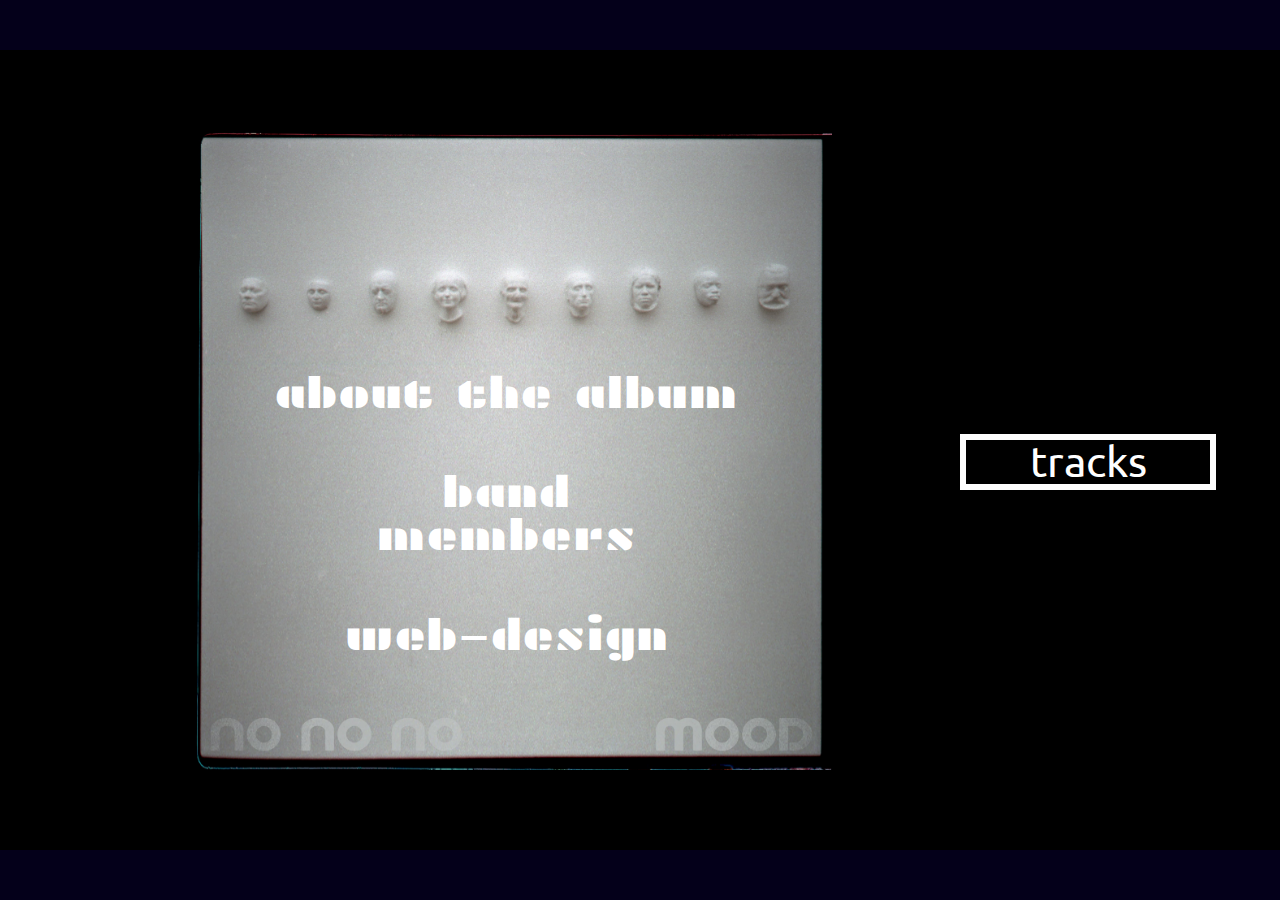
<file: about.html>
<!DOCTYPE html>
<html lang="en" dir="ltr">
<head>
  <!-- CHARACTER ENCODING ////////////////////////////////// -->
  <!-- Always place at the top! -->
  <meta charset="utf-8" />

  <!-- MOBILE-SPECIFIC //////////////////////////////////// -->
  <!-- Always place second! -->
  <meta name="viewport" content="width=device-width, initial-scale=1" />
  <meta name="theme-color" content="hsl(250, 100%, 5%)" />

  <!-- SEARCH ENGINE ////////////////////////////////////// -->
  <!-- Description should be 160 characters or less -->
  <meta name="description" content="'mood' is an album from Toronto band nonono. Created during the Covid pandemic, it reflects the despair and melancholy of a world on fire. Musically it mixes trip-hop, experimental and psychedelic styles." />

  <!-- BROWSER TAB ///////////////////////////////////// -->
  <title>nonono - mood</title>
  <link rel="icon" type="image/png" href="./favicon.ico" />
  <link rel="apple-touch-icon" sizes="180x180" href="/apple-touch-icon.png">
  <link rel="icon" type="image/png" sizes="32x32" href="/favicon-32x32.png">
  <link rel="icon" type="image/png" sizes="16x16" href="/favicon-16x16.png">

  <!-- Open Graph ////////////////////////////////////// -->
  <meta property="og:title" content="nonono - mood" /> 
  <meta property="og:type" content="website/album" /> 
  <meta property="og:image" content="https://driijko.github.io/nonono-mood/assets/visual/mood-album-cover-small.jpg" /> 
  <meta property="og:description" content="Music for a world on fire." />
  <meta property="og:url" content="" />         

  <!-- CSS //////////////////////////////////////////// -->
  <link rel="stylesheet" type="text/css" href="./about/about.css" />

  <!-- GOOGLE FONTS ///////////////// -->
  <link rel="preconnect" href="https://fonts.googleapis.com">
  <link rel="preconnect" href="https://fonts.gstatic.com" crossorigin>
  <link href="https://fonts.googleapis.com/css2?family=Bungee+Outline&family=Hubballi&family=Montserrat&family=Plaster&family=Quicksand&family=Sirin+Stencil&family=Ubuntu&display=swap" rel="stylesheet">     

</head>
<body>
  <div id="msc">

    <header id="header" class="vp row">
      
      <div class="ur">
        <div id="background1"></div>
        <nav>
          <ul>
            <li>
              <a href="#about-album1" >about the album</a>
            </li>
            <li>
              <a href="#band-members1" >band<br/> members</a>
            </li>            
            <li>
              <a href="#web-design1" >web-design</a>
            </li>
          </ul>
        </nav>
        <a id="tracks-link" class="abs" href="./tracks.html">tracks</a>
      </div>
    </header>


    <section id="row1" class="row">

      <!-- ABOUT ALBUM 1 /////////////////////////////////////////// -->
      <div id="about-album1" class="vp">
        <div class="ur">
          <svg id="background2" class="abs" viewbox="0 0 1000 1778">
            <defs>
              <radialGradient id="gradient1">
                <stop offset="5%" stop-color="hsl(250, 100%, 15%)" />
                <stop offset="95%" stop-color="hsl(250, 100%, 6%)" />
              </radialGradient>
            </defs>
            <path stroke-width="0" 
              fill="url(#gradient1)"
              stroke-linejoin="round"
              d="M 500,100
              Q 100,200 500,300
              Q 1300,500 500,1200
              Q 100,1395 500,1495
              Q 900,1395 500,1200
              Q -300,500 500,300
              Q 900,200 500,100
              Q 0,1000 500,1200
              Q 1000,1000 500,100
            "/>
          </svg>
          <h2>about <br class="mobile"/>the<br class="mobile"/> album</h2>
          <svg class="header-row-link-container" viewbox="0 0 100 100">
            <a href="#about-album2">
              <rect x="5" y="5" width="90" height="90" fill="hsl(250, 100%, 90%)"/>
              <path stroke="black" stroke-width="5" stroke-linecap="round"
                stroke-linejoin="round" fill="black"
                d="M 30,20
                L 80,50
                L 30,80
                Z
              "/>
            </a>
          </svg>
          <svg class="page-links-vertical" viewbox="0 0 1000 100">
            <a class="page-link" href="#header">
              <rect x="-230" y="0" width="240" height="100" fill="transparent"/>
              <path stroke="hsl(250, 100%, 60%)" stroke-width="20" fill="transparent"
                stroke-linecap="round" stroke-linejoin="round"
                d="M -10,90
                L -110,15
                L -210,90
              "/>
            </a>
            <a class="page-link" href="#header">
              <rect x="380" y="0" width="240" height="100" fill="transparent"/>
              <path stroke="hsl(250, 100%, 60%)" stroke-width="20" fill="transparent"
                stroke-linecap="round"
                d="M 400,10
                H 600
                M 400,50
                H 600
                M 400,90
                H 600
              "/>
            </a>
            <a class="page-link" href="#band-members1">
              <rect x="970" y="0" width="240" height="100" fill="transparent"/>
              <path stroke="hsl(250, 100%, 60%)" stroke-width="20" fill="transparent"
                stroke-linecap="round" stroke-linejoin="round"
                d="M 1190,10
                L 1090,85
                L 990,10
              "/>
            </a>
          </svg>
        </div>
      </div>

      <!-- ABOUT ALBUM 2 ////////////////////////////////// -->
      <div id="about-album2" class="vp">
        <div class="ur">
          <div class="paragraph-container">
            <p>
              <span class="band-name">nonono</span> formed in Toronto during the winter of 2019, shortly before the arrival to Canada of the Covid pandemic. 
            </p>
            <p>
              Forced into isolation, it became an intimate project between three friends, attempting to articulate the sense of despair and alienation of a world burdened by climate change, ecological collapse, disease and neo-fascism.
            </p>
            <p>
              At the same time, the project provided its members with the precious opportunity to connect and work together during a time of extreme isolation, fostering a sense of comradery and emotional cleansing.
            </p>
          </div>
          <svg class="page-links-horizontal" viewbox="0 0 1000 100">
            <a class="page-link" href="#about-album1">
              <rect x="80" y="0" width="200" height="100" fill="transparent"/>
              <path stroke="hsl(250, 100%, 60%)" stroke-width="20" fill="transparent"
                stroke-linecap="round" stroke-linejoin="round"
                d="M 200,90
                L 150,50
                L 200,10
              "/>
            </a>
            <a class="page-link" href="#header">
              <rect x="380" y="0" width="240" height="100" fill="transparent"/>
              <path stroke="hsl(250, 100%, 60%)" stroke-width="15" fill="transparent"
                stroke-linecap="round"
                d="M 425,20
                H 575
                M 425,50
                H 575
                M 425,80
                H 575
              "/>
            </a>
            <a class="page-link" href="#about-album3">
              <rect x="720" y="0" width="200" height="100" fill="transparent"/>
              <path stroke="hsl(250, 100%, 60%)" stroke-width="20" fill="transparent"
                stroke-linecap="round" stroke-linejoin="round"
                d="M 800,10
                L 850,50
                L 800,90
              "/>
            </a>
          </svg>
        </div>
      </div>

      <!-- ABOUT ALBUM 3 ////////////////////////////////// -->
      <div id="about-album3" class="vp">
        <div class="ur">
          <div class="paragraph-container">
            <p>
              By the summer of 2021, with the pandemic's grip lessened, the band headed to Montreal to record at Value Sound studio with Renny Wilson.
            </p>
            <p>
              An unexpected treat of working with Renny was his use of analog tapes. Physically manipulating the tapes in real-time, Renny was able to add dub-style reverb and delay effects reminiscent of 1970s Jamaican producers. This can be heard on the vocals of the track 'Empty Mirror', and on the drums of 'Black Rainbow/Black Gold'.
            </p>
            <p>
              Renny mixed the tracks in the ensuing months while the band handled getting the album mastered.
            </p>
          </div>
          <svg class="page-links-horizontal" viewbox="0 0 1000 100">
            <a class="page-link" href="#about-album2">
              <rect x="80" y="0" width="200" height="100" fill="transparent"/>
              <path stroke="hsl(250, 100%, 60%)" stroke-width="20" fill="transparent"
                stroke-linecap="round" stroke-linejoin="round"
                d="M 200,90
                L 150,50
                L 200,10
              "/>
            </a>
            <a class="page-link" href="#header">
              <rect x="380" y="0" width="240" height="100" fill="transparent"/>
              <path stroke="hsl(250, 100%, 60%)" stroke-width="15" fill="transparent"
                stroke-linecap="round"
                d="M 425,20
                H 575
                M 425,50
                H 575
                M 425,80
                H 575
              "/>
            </a>
            <a class="page-link" href="#about-album4">
              <rect x="720" y="0" width="200" height="100" fill="transparent"/>
              <path stroke="hsl(250, 100%, 60%)" stroke-width="20" fill="transparent"
                stroke-linecap="round" stroke-linejoin="round"
                d="M 800,10
                L 850,50
                L 800,90
              "/>
            </a>
          </svg>
        </div>
      </div>

      <!-- ABOUT ALBUM 4 ///////////////////////////////////// -->
      <div id="about-album4" class="vp">
        <div class="ur">
          <div class="paragraph-container">

            <p>
              The result was <span class="band-name">nonono</span>'s one and only album: 
            </p>
            <p class="album-name">mood</p>
            <p>All tracks were written by the band, except 'Police Truck', a cover of the Dead Kennedys.
            </p>
            <p>
              The album cover was also designed by the band members.
            </p>
            <p>
              To contribute to the project,<br class="mobile"/> or download the album,<br class="mobile"/> you can check out the band's<a id="bandcamp-link" class="external-inline-link" href="https://nononoband.bandcamp.com/releases" target="_blank" referrer="no-referrer"> bandcamp profile</a>, where all proceeds are currently going to assist Ukrainians during the<br class="mobile" /> Russian invasion.
            </p>
          </div>
          <svg class="page-links-horizontal" viewbox="0 0 1000 100">
            <a class="page-link" href="#about-album3">
              <rect x="80" y="0" width="200" height="100" fill="transparent"/>
              <path stroke="hsl(250, 100%, 60%)" stroke-width="20" fill="transparent"
                stroke-linecap="round" stroke-linejoin="round"
                d="M 200,90
                L 150,50
                L 200,10
              "/>
            </a>
            <a class="page-link" href="#header">
              <rect x="380" y="0" width="240" height="100" fill="transparent"/>
              <path stroke="hsl(250, 100%, 60%)" stroke-width="15" fill="transparent"
                stroke-linecap="round"
                d="M 425,20
                H 575
                M 425,50
                H 575
                M 425,80
                H 575
              "/>
            </a>
          </svg>
        </div>
      </div>
      
    </section>

    
    <section id="row2" class="row">

      <div id="band-members1" class="vp">
        <div class="ur">
          <svg id="background3" class="abs" viewbox="0 0 1000 1778">
            <defs>
              <radialGradient id="gradient2">
                <stop offset="10%" stop-color="hsla(250, 100%, 30%, 0.5)" />
                <stop offset="95%" stop-color="hsla(250, 100%, 7% , 0.5)" />
              </radialGradient>
            </defs>
            <path 
              fill="url(#gradient2)"
              stroke-linejoin="round"
              d="M 900,100
              Q 1000,1600 100, 1600
              Q 0,1000 600,1600
              Q 1000,1200 800,200
              Z
            "/>
            <path
              fill="url(#gradient2)"
              stroke-linejoin="round"
              d="M 500,100
              Q 1000,1300 100,1600
              Q 500,1000 800,1600
              Q 1000,1200 800,200
              Z
            "/>            
          </svg>
          <h2>band <br class="mobile"/>members</h2>
          <svg class="header-row-link-container" viewbox="0 0 100 100">
            <a href="#band-members2">
              <rect x="5" y="5" width="90" height="90" fill="hsl(250, 100%, 90%)"/>
              <path stroke="black" stroke-width="5" stroke-linecap="round"
                stroke-linejoin="round" fill="black"
                d="M 30,20
                L 80,50
                L 30,80
                Z
              "/>
            </a>
          </svg>
          <svg class="page-links-vertical" viewbox="0 0 1000 100">
            <a class="page-link" href="#about-album1">
              <rect x="-230" y="0" width="240" height="100" fill="transparent"/>
              <path stroke="hsl(250, 100%, 60%)" stroke-width="20" fill="transparent"
                stroke-linecap="round" stroke-linejoin="round"
                d="M -10,90
                L -110,15
                L -210,90
              "/>
            </a>
            <a class="page-link" href="#header">
              <rect x="380" y="0" width="240" height="100" fill="transparent"/>
              <path stroke="hsl(250, 100%, 60%)" stroke-width="20" fill="transparent"
                stroke-linecap="round"
                d="M 400,10
                H 600
                M 400,50
                H 600
                M 400,90
                H 600
              "/>
            </a>
            <a class="page-link" href="#web-design1">
              <rect x="970" y="0" width="240" height="100" fill="transparent"/>
              <path stroke="hsl(250, 100%, 60%)" stroke-width="20" fill="transparent"
                stroke-linecap="round" stroke-linejoin="round"
                d="M 1190,10
                L 1090,85
                L 990,10
              "/>
            </a>
          </svg>
        </div>
      </div>

      <div id="band-members2" class="vp">
        <div class="ur">
          <img class="band-member-pic" src="./assets/visual/krystal-small.jpg" alt="Picture of no no no band member Krystal Selbee." />
          <h3 class="band-member-name">Krystal Selbee</h3>
          <h4 class="band-member-role">vocalisms / rhetoric</h4>
          <p class="band-member-write-up">
            Krystal is an educator and ceramicist living in Montreal. She remains the reigning champion of the 'Ballz to the Wall' tournament of Haliburton 2021.
          </p>
          <svg class="page-links-horizontal" viewbox="0 0 1000 100">
            <a class="page-link" href="#band-members1">
              <rect x="80" y="0" width="200" height="100" fill="transparent"/>
              <path stroke="hsl(250, 100%, 60%)" stroke-width="20" fill="transparent"
                stroke-linecap="round" stroke-linejoin="round"
                d="M 200,90
                L 150,50
                L 200,10
              "/>
            </a>
            <a class="page-link" href="#header">
              <rect x="380" y="0" width="240" height="100" fill="transparent"/>
              <path stroke="hsl(250, 100%, 60%)" stroke-width="15" fill="transparent"
                stroke-linecap="round"
                d="M 425,20
                H 575
                M 425,50
                H 575
                M 425,80
                H 575
              "/>
            </a>
            <a class="page-link" href="#band-members3">
              <rect x="720" y="0" width="200" height="100" fill="transparent"/>
              <path stroke="hsl(250, 100%, 60%)" stroke-width="20" fill="transparent"
                stroke-linecap="round" stroke-linejoin="round"
                d="M 800,10
                L 850,50
                L 800,90
              "/>
            </a>
          </svg>
        </div>
      </div>

      <div id="band-members3" class="vp">
        <div class="ur">
          <img class="band-member-pic" src="./assets/visual/stefan-small.jpg" alt="Picture of no no no band member Stefan Opryshko." />
          <h3 class="band-member-name">Stefan Opryshko</h3>
          <h4 class="band-member-role">drums / logistics</h4>
          <p class="band-member-write-up">
            Stefan is an audio engineer and bee-keeper living in Toronto. He likes comparing things, peanut-butter, and snuggling with his cat Bernie.
          </p>
          <svg class="page-links-horizontal" viewbox="0 0 1000 100">
            <a class="page-link" href="#band-members2">
              <rect x="80" y="0" width="200" height="100" fill="transparent"/>
              <path stroke="hsl(250, 100%, 60%)" stroke-width="20" fill="transparent"
                stroke-linecap="round" stroke-linejoin="round"
                d="M 200,90
                L 150,50
                L 200,10
              "/>
            </a>
            <a class="page-link" href="#header">
              <rect x="380" y="0" width="240" height="100" fill="transparent"/>
              <path stroke="hsl(250, 100%, 60%)" stroke-width="15" fill="transparent"
                stroke-linecap="round"
                d="M 425,20
                H 575
                M 425,50
                H 575
                M 425,80
                H 575
              "/>
            </a>
            <a class="page-link" href="#band-members4">
              <rect x="720" y="0" width="200" height="100" fill="transparent"/>
              <path stroke="hsl(250, 100%, 60%)" stroke-width="20" fill="transparent"
                stroke-linecap="round" stroke-linejoin="round"
                d="M 800,10
                L 850,50
                L 800,90
              "/>
            </a>
          </svg>
        </div>
      </div>

      <div id="band-members4" class="vp">
        <div class="ur">
          <img class="band-member-pic" src="./assets/visual/dree-small.jpg" alt="Picture of no no no band member Dreeko." />
          <h3 id="dree-name" class="band-member-name">Dree-ko</h3>
          <h4 id="dree-role" class="band-member-role">synths / nerdism</h4>
          <div class="band-member-write-up">
            <p>
              Korg Minilogue on <i class="track-name">Hunger</i> and <i class="track-name">Empty Mirror</i>.<br/>
              Arturia Minibrute on <i class="track-name">Can</i>, <i class="track-name">Black Rainbow/Black Gold</i> and <i class="track-name">Police Truck</i>.<br/>
              Mini-moog on <i class="track-name">Empty Mirror</i>.
            </p>
          </div>
          <svg class="page-links-horizontal" viewbox="0 0 1000 100">
            <a class="page-link" href="#band-members3">
              <rect x="80" y="0" width="200" height="100" fill="transparent"/>
              <path stroke="hsl(250, 100%, 60%)" stroke-width="20" fill="transparent"
                stroke-linecap="round" stroke-linejoin="round"
                d="M 200,90
                L 150,50
                L 200,10
              "/>
            </a>
            <a class="page-link" href="#header">
              <rect x="400" y="0" width="200" height="100" fill="transparent"/>
              <path stroke="hsl(250, 100%, 60%)" stroke-width="15" fill="transparent"
                stroke-linecap="round"
                d="M 425,20
                H 575
                M 425,50
                H 575
                M 425,80
                H 575
              "/>
            </a>
          </svg>
        </div>
      </div>

    </section>

    <section id="row3" class="row">

      <div id="web-design1" class="vp">
        <div class="ur">
          <svg id="background4" viewbox="0 0 1000 1778">
            <defs>
              <radialGradient id="gradient3">
                <stop offset="15%" stop-color="hsl(250, 100%, 5%)" />
                <stop offset="50%" stop-color="hsl(250, 100%, 15%)" />
                <stop offset="95%" stop-color="hsl(250, 100%, 7%)" />
              </radialGradient>
            </defs>
            <path stroke="hsl(250, 100%, 10%)" stroke-width="0" stroke-linejoin="round"
              fill="url(#gradient3)"
              d="M 500,50
              Q 1000,300 900,1500
              Q 700,500 900,150
              H 640
              Q 0,700 500,1000
              Q 1000,700 360,150
              H 100
              Q 300,500 100,1500
              Q 0,300 500,50
              Z
            "/>
          </svg>
          <h2>web-design</h2>
          <svg class="header-row-link-container" viewbox="0 0 100 100">
            <a href="#web-design2">
              <rect x="5" y="5" width="90" height="90" fill="hsl(250, 100%, 90%)"/>
              <path stroke="black" stroke-width="5" stroke-linecap="round"
                stroke-linejoin="round" fill="black"
                d="M 30,20
                L 80,50
                L 30,80
                Z
              "/>
            </a>
          </svg>
          <svg class="page-links-vertical" viewbox="0 0 1000 100">
            <a class="page-link" href="#band-members1">
              <rect x="-230" y="0" width="240" height="100" fill="transparent"/>
              <path stroke="hsl(250, 100%, 60%)" stroke-width="20" fill="transparent"
                stroke-linecap="round" stroke-linejoin="round"
                d="M -10,90
                L -110,15
                L -210,90
              "/>
            </a>
            <a class="page-link" href="#header">
              <rect x="380" y="0" width="240" height="100" fill="transparent"/>
              <path stroke="hsl(250, 100%, 60%)" stroke-width="20" fill="transparent"
                stroke-linecap="round"
                d="M 400,10
                H 600
                M 400,50
                H 600
                M 400,90
                H 600
              "/>
            </a>
            <a class="page-link" href="#header">
              <rect x="970" y="0" width="240" height="100" fill="transparent"/>
              <path stroke="hsl(250, 100%, 60%)" stroke-width="20" fill="transparent"
                stroke-linecap="round" stroke-linejoin="round"
                d="M 1190,10
                L 1090,85
                L 990,10
              "/>
            </a>
          </svg>
        </div>
      </div>

      <div id="web-design2" class="vp">
        <div class="ur">
          <img id="dreeko-logo" src="./assets/visual/logo768x246.png" alt="Logo of Toronto web-developer Dreeko." />
          <p>
            Dreeko is a Toronto-based web-developer specializing in aesthetically-driven web-design.
          </p>
          <p>
            All icons, graphic decorations, and animations were designed using CSS, SVG, as well as the <a href="https://greensock.com/gsap/" class="external-inline-link" target="_blank" referrer="no-referrer">GSAP animation library</a>.
          </p>
          <svg class="page-links-horizontal" viewbox="0 0 1000 100">
            <a class="page-link" href="#web-design1">
              <rect x="80" y="0" width="200" height="100" fill="transparent"/>
              <path stroke="hsl(250, 100%, 60%)" stroke-width="20" fill="transparent"
                stroke-linecap="round" stroke-linejoin="round"
                d="M 200,90
                L 150,50
                L 200,10
              "/>
            </a>
            <a class="page-link" href="#header">
              <rect x="380" y="0" width="240" height="100" fill="transparent"/>
              <path stroke="hsl(250, 100%, 60%)" stroke-width="15" fill="transparent"
                stroke-linecap="round"
                d="M 425,20
                H 575
                M 425,50
                H 575
                M 425,80
                H 575
              "/>
            </a>
            <a class="page-link" href="#web-design3">
              <rect x="720" y="0" width="200" height="100" fill="transparent"/>
              <path stroke="hsl(250, 100%, 60%)" stroke-width="20" fill="transparent"
                stroke-linecap="round" stroke-linejoin="round"
                d="M 800,10
                L 850,50
                L 800,90
              "/>
            </a>
          </svg>
        </div>
      </div>

      <div id="web-design3" class="vp">
        <div class="ur">
          <h3>FONTS</h3>
          <p>
            All fonts taken from <a class="external-inline-link" href="https://fonts.google.com/" target="_blank" referrer="no-referrer">Google Fonts</a>. <br class="desktop" />Click a font to learn more.
          </p>
          <ul id="fonts-list">
            <li>
              <a class="hubballi" href="https://fonts.google.com/specimen/Hubballi?query=Hubballi" target="_blank" referre="no-referrer">Hubballi</a>
            </li>
            <li>
              <a class="quicksand" href="https://fonts.google.com/specimen/Quicksand?query=Quicksand" target="_blank" referre="no-referrer">Quicksand</a>
            </li>
            <li>
              <a class="plaster" href="https://fonts.google.com/specimen/Plaster?query=Plaster" target="_blank" referre="no-referrer">Plaster</a>
            </li>
            <li>
              <a class="ubuntu" href="https://fonts.google.com/specimen/Ubuntu?query=Ubuntu" target="_blank" referre="no-referrer">Ubuntu</a>
            </li>
            <li>
              <a class="montserrat" href="https://fonts.google.com/specimen/Montserrat?query=montserrat" target="_blank" referre="no-referrer">Montserrat</a>
            </li>
            <li>
              <a class="bungee-outline" href="https://fonts.google.com/specimen/Bungee+Outline?query=bungee+outline" target="_blank" referre="no-referrer">Bungee Outline</a>
            </li>
            <li>
              <a class="sirin-stencil" href="https://fonts.google.com/specimen/Sirin+Stencil?query=Sirin" target="_blank" referre="no-referrer">Sirin Stencil</a>
            </li>
          </ul>
          <svg class="page-links-horizontal" viewbox="0 0 1000 100">
            <a class="page-link" href="#web-design2">
              <rect x="80" y="0" width="200" height="100" fill="transparent"/>
              <path stroke="hsl(250, 100%, 60%)" stroke-width="20" fill="transparent"
                stroke-linecap="round" stroke-linejoin="round"
                d="M 200,90
                L 150,50
                L 200,10
              "/>
            </a>
            <a class="page-link" href="#header">
              <rect x="380" y="0" width="240" height="100" fill="transparent"/>
              <path stroke="hsl(250, 100%, 60%)" stroke-width="15" fill="transparent"
                stroke-linecap="round"
                d="M 425,20
                H 575
                M 425,50
                H 575
                M 425,80
                H 575
              "/>
            </a>
            <a class="page-link" href="#web-design4">
              <rect x="720" y="0" width="200" height="100" fill="transparent"/>
              <path stroke="hsl(250, 100%, 60%)" stroke-width="20" fill="transparent"
                stroke-linecap="round" stroke-linejoin="round"
                d="M 800,10
                L 850,50
                L 800,90
              "/>
            </a>
          </svg>
        </div>
      </div>

      <div id="web-design4" class="vp">
        <div class="ur">
          <h3>IMAGES</h3>
          <p>The album cover of 'mood' was designed by <span class="band-name">nonono</span>.</p>
          <p>
            All other images were taken from <a class="external-inline-link" href="https://unsplash.com/" target="_blank" referrer="no-referrer">Unsplash</a> :
          </p>
          <ul>
            <li>
              <a href="https://unsplash.com/photos/qY6_2Qk0CiU" class="external-inline-link" target="_blank" referrer="no-referrer">Grey Full-Face Mask</a><br/> by Viktor Talashuk
            </li>
            <li>
              <a href="https://unsplash.com/photos/n_e-bQ4r8_M" class="external-inline-link" target="_blank" referrer="no-referrer">White and Black Face Mask</a><br/> by Pascal Riben
            </li>
            <li>
              <a href="https://unsplash.com/photos/WdNTHwtGjv0" class="external-inline-link" target="_blank" referrer="no-referrer">White Human Face Carved on White Wall</a><br/> by Jan Canty
            </li>
          </ul>
          <svg class="page-links-horizontal" viewbox="0 0 1000 100">
            <a class="page-link" href="#web-design3">
              <rect x="80" y="0" width="200" height="100" fill="transparent"/>
              <path stroke="hsl(250, 100%, 60%)" stroke-width="20" fill="transparent"
                stroke-linecap="round" stroke-linejoin="round"
                d="M 200,90
                L 150,50
                L 200,10
              "/>
            </a>
            <a class="page-link" href="#header">
              <rect x="380" y="0" width="240" height="100" fill="transparent"/>
              <path stroke="hsl(250, 100%, 60%)" stroke-width="15" fill="transparent"
                stroke-linecap="round"
                d="M 425,20
                H 575
                M 425,50
                H 575
                M 425,80
                H 575
              "/>
            </a>
          </svg>
        </div>
      </div>

    </section>


  </div>  
  <script src="https://cdnjs.cloudflare.com/ajax/libs/gsap/3.9.1/gsap.min.js"></script>
  <script src="./about/about.js"></script>
</body>
</html>
</file>
<file: about/about.css>
html, body, div, span, applet, object, iframe,
h1, h2, h3, h4, h5, h6, p, blockquote, pre,
a, abbr, acronym, address, big, cite, code,
del, dfn, em, img, ins, kbd, q, s, samp,
small, strike, strong, sub, sup, tt, var,
b, u, i,center,
dl, dt, dd, ol, ul, li,
fieldset, form, label, legend,
table, caption, tbody, tfoot, thead, tr, th, td,
article, aside, canvas, details, embed, 
figure, figcaption, footer, header, hgroup, 
menu, nav, output, ruby, section, summary,
time, mark, audio, video {
	margin: 0;
	padding: 0;
	border: 0;
	font-size: 100%;
	font: inherit;
	vertical-align: baseline;
}

/* HTML5 display-role reset for older browsers */
article, aside, details, figcaption, figure, 
footer, header, hgroup, menu, nav, section {
	display: block;
}
body {
	line-height: 1;
}
ol, ul {
	list-style: none;
}
blockquote, q {
	quotes: none;
}
blockquote:before, blockquote:after,
q:before, q:after {
	content: '';
	content: none;
}
table {
	border-collapse: collapse;
	border-spacing: 0;
}
a {
	text-decoration: none;
	color: inherit;
  display: block;
}
a:focus {
	outline: none;
}

/* CSS TOOLS ////////////////////////////// */
* {
  box-sizing: border-box;
}

:root {
  height: 100%;
  -ms-overflow-style: none;
  overflow: hidden;
  overflow: -moz-scrollbars-none; 
}

/* Chrome and Safari */
::-webkit-scrollbar {
  display: none;
}

body {
  width: 100%;
  height: 100%;
  /* Prevent address bar from disappearing on mobile. */
  position: fixed;
  overflow: hidden;
  -webkit-overflow-scrolling: touch;
}

#msc {
  position: absolute;
  top: 0;
  width: 100%;
  height: 100%;
  overflow-y: scroll;
  scroll-snap-type: y mandatory;
  scroll-behavior: smooth;
  scrollbar-width: none;
}

.row {
  width: 100%;
  height: 100%;
  scroll-snap-align: start;
  scroll-snap-type: x mandatory;
  display: flex;
  overflow-x: scroll;
  overflow-y:hidden;
  scroll-behavior: smooth;
  scrollbar-width: none;
}

.vp {
  width: 100%;
  height: 100%;
  display: flex;
  justify-content: center;
  align-items: center;
  scroll-snap-align: start;
  /* This allows us to use rows properly as otherwise
  these divs will shrink down. */
  flex: none;
}

.ur {
  position: relative;
  width: var(--w);
  height: var(--h);
}

.abs {
  position: absolute;
}

.desktop {
  display: none;
}

i {
  /* display: inline; */
  font-style: italic;
}

/* ANIMATIONS //////////////////////////////////////////// */

@keyframes fade-in {
  from{opacity:0;}
  to{opacity:1;}
}
@keyframes blur1 {
  0% {filter: blur(calc(var(--w)/10));}
  30% {filter: blur(0);}
}
@keyframes background-scale1 {
  0% {background-size: 300%;}
  100% {background-size: 95%;}
}
@keyframes background-scale2 {
  0% {background-size: 150%;}
  100% {background-size: 50%;}
}
@keyframes scale-down1 {
  0% {transform: scale(150%) translate(-10%, -20%);}
  100% {transform: scale(100%);}
}

/* BACKGROUND-IMAGES ////////////////////////////// */
#background1 {
  position: absolute;
  top: 0;
  left: 0;
  width: 100%;
  height: 100%;
  background-color: black;
  background-image: url("../assets/visual/mood-album-cover-medium.jpg");
  background-repeat: no-repeat;
  background-position: 50% 30%;
  animation: background-scale1 18s ease-out forwards, blur1 18s ease-in;
}
@media only screen and (min-width: 601px) {
  #background1 {
    background-image: url("../assets/visual/mood-album-cover-large.jpg");
  }
}

/* CONTENT ////////////////////////////// ////////////////// */

/* GENERAL ------------------------------------------------- */
.vp {
  background-color: black;
}
.ur {
  background-color: hsl(250, 100%, 5%);
}

/* MAIN HEADER --------------------------------------------- */
header {
  color: white;
  background-color: hsl(250, 100%, 5%) !important;
}

header .ur {
  background-color: transparent;
}

header nav {
  height: 100%;
  font-family: "Plaster", sans-serif;
}

header nav ul {
  width: 100%;
  display: flex;
  flex-direction: column;
  justify-content: center;
  height: 100%;
  padding-bottom: 40%;
  animation: fade-in 5s forwards;
}

header nav ul li {
  height: 22%;
  display: flex;
  flex-direction: column;
  justify-content: center;
}

header nav ul li a {
  height: 60%;
  display: flex;
  justify-content: center;
  align-items: center;
  font-size: calc(var(--w)/13);
  text-align: center;
  transition-property: transform, background-color;
  transition-duration: 2s;
}

header nav ul li a:focus-visible {
  background-color: hsla(0, 0%, 0%, 0.8);
  transform: scale(110%);
}

#tracks-link {
  font-family: "Ubuntu", sans-serif;
  bottom: 10%;
  width: 40%;
  left: 30%;
  text-align: center;
  font-size: calc(var(--w)/12);
  border: calc(var(--w)/100) solid white;
  animation: fade-in 5s linear forwards;
  transition-property: background-color, color, transform;
  transition-duration: 2s;
}

#tracks-link:focus {
  background-color: white;
  color: black;
  transform: scale(120%);
}

/*  SECTION HEADERS ////////////////////////////////////////// */
h2 {
  font-family: "Montserrat", sans-serif;
  font-weight: 300;
  font-size: calc(var(--w)/11);
  text-align: center;
  position: absolute;
  color: hsl(250, 100%, 80%);
}

#about-album1 h2 {
  left: 35%;
  top: 29%;
}

#band-members1 h2 {
  top: 20%;
  left: 7%
}

#web-design1 h2 {
  top: 62%;
  left: 24%;
}

#row3 h3 {
  padding-top: 2%;
  color: hsl(250, 100%, 50%);
  font-size: calc(var(--w)/5);
  font-family: "Bungee Outline", sans-serif;
  text-align: center;
}

/* PAGE-LINKS ////////////////////////////////////// */
.page-links-vertical {
  position: absolute;
  bottom: 2%;
  width: 90%;
  left: 5%;
  height: 3%;
}

.page-links-horizontal {
  position: absolute;
  bottom: 4%;
  width: 100%;
  height: 5%;
}

.page-link {
  width: 10%;
}

.page-link path {
  transition-property: stroke;
  transition-duration: 1s;
  transition-timing-function: ease-out; 
}

.page-link:focus-visible path {
  stroke: magenta;
}

.header-row-link-container {
  position: absolute;
  width: 9%;
  border: calc(var(--w)/200) solid hsl(250, 100%, 60%);
}

.header-row-link-container path, .header-row-link-container rect {
  transition-property: fill;
  transition-duration: 2s;
  transition-timing-function: ease-out;
}

.header-row-link-container a:focus-visible path {
  fill: magenta;
}

.header-row-link-container a:focus-visible rect {
  fill: black;
}

#about-album1 .header-row-link-container {
  left: 45.5%;
  top: 47%;
}

#band-members1 .header-row-link-container {
  top: 33%;
  left: 24%;
}

#web-design1 .header-row-link-container {
  left: 46%;
  top: 71%;
}

/* PARAGRAPHS ////////////////////////////////////// */
.paragraph-container {
  height: 88%;
  display: flex;
  flex-direction: column;
  justify-content: center;
}

p {
  color:hsl(250, 100%, 80%);
  font-family: "Montserrat", sans-serif;
  font-size: calc(var(--w)/20);
  padding: 2% 5%;
  line-height: 1.5;
}

#web-design3 p, #web-design4 p {
  padding-top: 8%;
}

/* DREEKO PROFILE //////////////////////////////////////// */
#dreeko-logo {
  object-fit: contain;
  width: 100%;
  height: 20%;
}

#web-design2 .ur {
  display: flex;
  flex-direction: column;
  justify-content: space-evenly;
  padding-bottom: 30%;
}

/* FONTS-LIST //////////////////////////////////////////////// */
#fonts-list {
  padding-top: 10%;
  height: 60%;
  display: flex;
  flex-direction: column;
  justify-content: space-evenly;
  color: hsl(250, 100%, 80%);
  font-size: calc(var(--w)/15);
}

#fonts-list li {
  height: 17%;
}

#fonts-list a {
  height: 100%;
  text-align: center;
  border-top:hsl(250, 100%, 50%) solid calc(var(--w)/200);
}

#fonts-list a:focus-visible {
  background-color: hsl(250, 100%, 20%);
  color: magenta;
}

.hubballi {
  font-family: "Hubballi", cursive;
  font-size: calc(var(--w)/11);
}

.quicksand {
  font-family: "Quicksand", sans-serif;
}

.plaster {
  font-family: "Plaster", cursive;
}

.bungee-outline {
  font-family: "Bungee Outline", cursive;
}

.montserrat {
  font-family: "Montserrat", sans-serif;
}

.ubuntu {
  font-family: "Ubuntu", sans-serif;
}

.sirin-stencil {
  font-family: "Sirin Stencil", cursive;
}

/* IMAGE LIST /////////////////////////////////////// */
#web-design4 ul {
  height: 45%;
  color: hsl(250, 100%, 80%);
  font-family: "Montserrat", sans-serif;
  display: flex;
  flex-direction: column;
  justify-content: space-around;
  font-size: calc(var(--w)/25);
  padding-left: 10%;
  line-height: 1.5;
}

/* INLINE / EXTERNAL INLINE LINKS --------------------------------------- */
.external-inline-link {
  display: inline;
  text-decoration: underline;
  color: hsl(250, 100%, 70%);
  font-weight: bold;
}

.external-inline-link:focus-visible {
  color: magenta;
}

.band-name {
  color: hsl(300, 100%, 50%);
  font-weight: bold;
}

.album-name {
  font-family: "Ubuntu";
  color: hsl(240, 100%, 50%);
  font-weight: bold;
  font-style: italic;
  font-size: calc(var(--w)/10);
  text-align: center;
}

/* BAND MEMBER PROFILES -------------------------------------- */
.band-member-name {
  color: hsl(250, 100%, 80%);
  height: 10%;
  font-size: calc(var(--w)/11);
  display: flex;
  justify-content: center;
  align-items: center;
  font-family: "Bungee Outline", sans-serif;
}

#dree-name {
  height: 8%;
}

.band-member-role {
  color: hsl(300, 100%, 30%);
  height: 8%;
  font-size: calc(var(--w)/15);
  display: flex;
  justify-content: center;
  align-items: center;
  font-style: italic;
  font-family: "Ubuntu", sans-serif;
}

#dree-role {
  height: 10%;
  padding-bottom: 5%;
}

.band-member-pic {
  object-fit: contain;
  width: 100%;
  height: 50%;
  filter: grayscale(100%) sepia(100%) hue-rotate(250deg) saturate(500%) brightness(0.7); 
}

.band-member-write-up {
  font-size: calc(var(--w)/23);
  height: 17%;
  display: flex;
  justify-content: center;
  align-items: center;
}

.band-member-write-up p {
  font-size: calc(var(--w)/23);
}

.track-name {
  color: hsl(250, 100%, 60%);
}

@media (hover:hover) {
  header nav ul li a:hover {
    background-color: hsla(0, 0%, 0%, 0.8);
    transform: scale(110%);
  }

  #tracks-link:hover {
    background-color: white;
    color: black;
    transform: scale(120%);
  }

  .page-link:hover path {
    stroke: magenta;
  }

  .header-row-link-container a:hover path {
    fill: magenta;
  }
  
  .header-row-link-container a:hover rect {
    fill: black;
  }

  .external-inline-link:hover {
    color: magenta;
  }

  #fonts-list a:hover {
    background-color: hsl(250, 100%, 20%);
    color: magenta;
  }
}

/* LANDSCAPE ////////////////////////////////////////// */
@media only screen and (orientation: landscape) {
  .desktop {
    display: initial;
  }

  .mobile {
    display: none;
  }

  /* BACKGROUNDS --------------------------------------- */
  #background1 {
    background-size: 50%;
    background-position: 30% 50%;
    animation: background-scale2 18s ease-out forwards, 
      blur1 18s linear forwards;
  }

  #background2 path {
    transform: scale(120%, 70%) translate(-8.5%, -30%);
  }

  #background3 {
    transform: scale(40%) translate(80%, -79%);
  }

  #background4 {
    transform: scale(110%, 65%) translate(0%, -35.5%);
  }

  /* MAIN HEADER ------------------------------------ */
  header .ur {
    animation: scale-down1 12s ease-out forwards;
  }

  header nav ul {
    padding-bottom: 0%;
    position: absolute;
    padding-top: 10%;
    padding-left: 7%;
    animation: fade-in 10s ease-in forwards;
  }

  header nav ul li {
    height: 18%;
  }

  header nav ul li a {
    font-size: calc(var(--w)/30);
    width: 70%;
    height: 80%;
  }

  #tracks-link {
    font-size: calc(var(--w)/30);
    top: 48%;
    left: 75%;
    width: 20%;
    border-width: calc(var(--w)/200);
    height: 7%;
  }

  /* SECTION HEADERS ------------------------------------------------ */
  h2 {
    font-size: calc(var(--w)/20);
  }

  #about-album1 h2 {
    left: 24%;
    top: 20%;
    word-spacing: calc(var(--w)/100);
    letter-spacing: calc(var(--w)/200);
  }

  #web-design1 h2 {
    left: 36%;
    top: 34%;
  }

  #web-design3 h3, #web-design4 h3 {
    font-size: calc(var(--w)/10);
  }

  #web-design4 h3 {
    padding-bottom: 3%;
  }

  /* PAGE-LINKS ----------------------------------------------- */
  .header-row-link-container {
    width: 5%;
    border: hsl(250, 100%, 30%) solid calc(var(--w)/300);
  }

  #about-album1 .header-row-link-container {
    left: 47.5%;
    top: 35%;
  }

  #band-members1 .header-row-link-container {
    left: 23%;
  }

  #web-design1 .header-row-link-container {
    left: 47.5%;
    top: 60%;
  }

  /* PARAGRAPHS -------------------------------------------- */
  p {
    font-size: calc(var(--w)/50);
    padding: 2% 20%;
  }

  /* INLINE / INLINE EXTERNAL LINKS ------------------------ */
  .album-name {
    font-size: calc(var(--w)/20);
  }

  /* BAND MEMBER PROFILES /////////////////////////////////// */
  .band-member-pic {
    /* border: 4px solid red; */
    position: absolute;
    width: 50%;
    height: 85%;
    padding: 8%;
  }

  .band-member-name, .band-member-role, .band-member-write-up {
    position: absolute;
    width: 58%;
    left: 42%;
  }

  .band-member-name {
    font-size: calc(var(--w)/20);
    top: 20%;
  }

  .band-member-role {
    font-size: calc(var(--w)/25);
    top: 35%;
  }

  .band-member-write-up {
    font-size: calc(var(--w)/50);
    padding: 0%;
    top: 50%;
    padding: 0% 4%;
  }

  .band-member-write-up p {
    width: 100%;
    height: 100%;
    font-size: calc(var(--w)/50);
    padding: 0%;
    top: 50%;
    padding: 0% 4%;
  }

  /* DREEKO PROFILE ////////////////////////////////////// */
  #web-design2 .ur {
    padding-bottom: 7%;
  }

  #dreeko-logo {
    height: 40%;
    padding: 0;
  }

  /* FONTS /////////////////////////////////////////////// */

  #web-design3 p {
    padding-top: 2%;
    text-align: center;
    line-height: 2;
    padding-bottom: 1%;
  }

  #fonts-list {
    height: 50%;
    padding-top: 1%;
    font-size: calc(var(--w)/40);
  }

  #fonts-list a {
    border-top-width: calc(var(--w)/500);
  }
 
  .hubballi {
    font-size: calc(var(--w)/30);
  }

  /* IMAGES LIST ---------------------------------------- */
  #web-design4 p {
    padding: 0.5% 0%;
    text-align: center;
  }

  #web-design4 ul {
    height: 50%;
    font-size: calc(var(--w)/55);
    padding-left: 0%;
  }

  #web-design4 ul li {
    text-align: center;
  }

}
</file>
